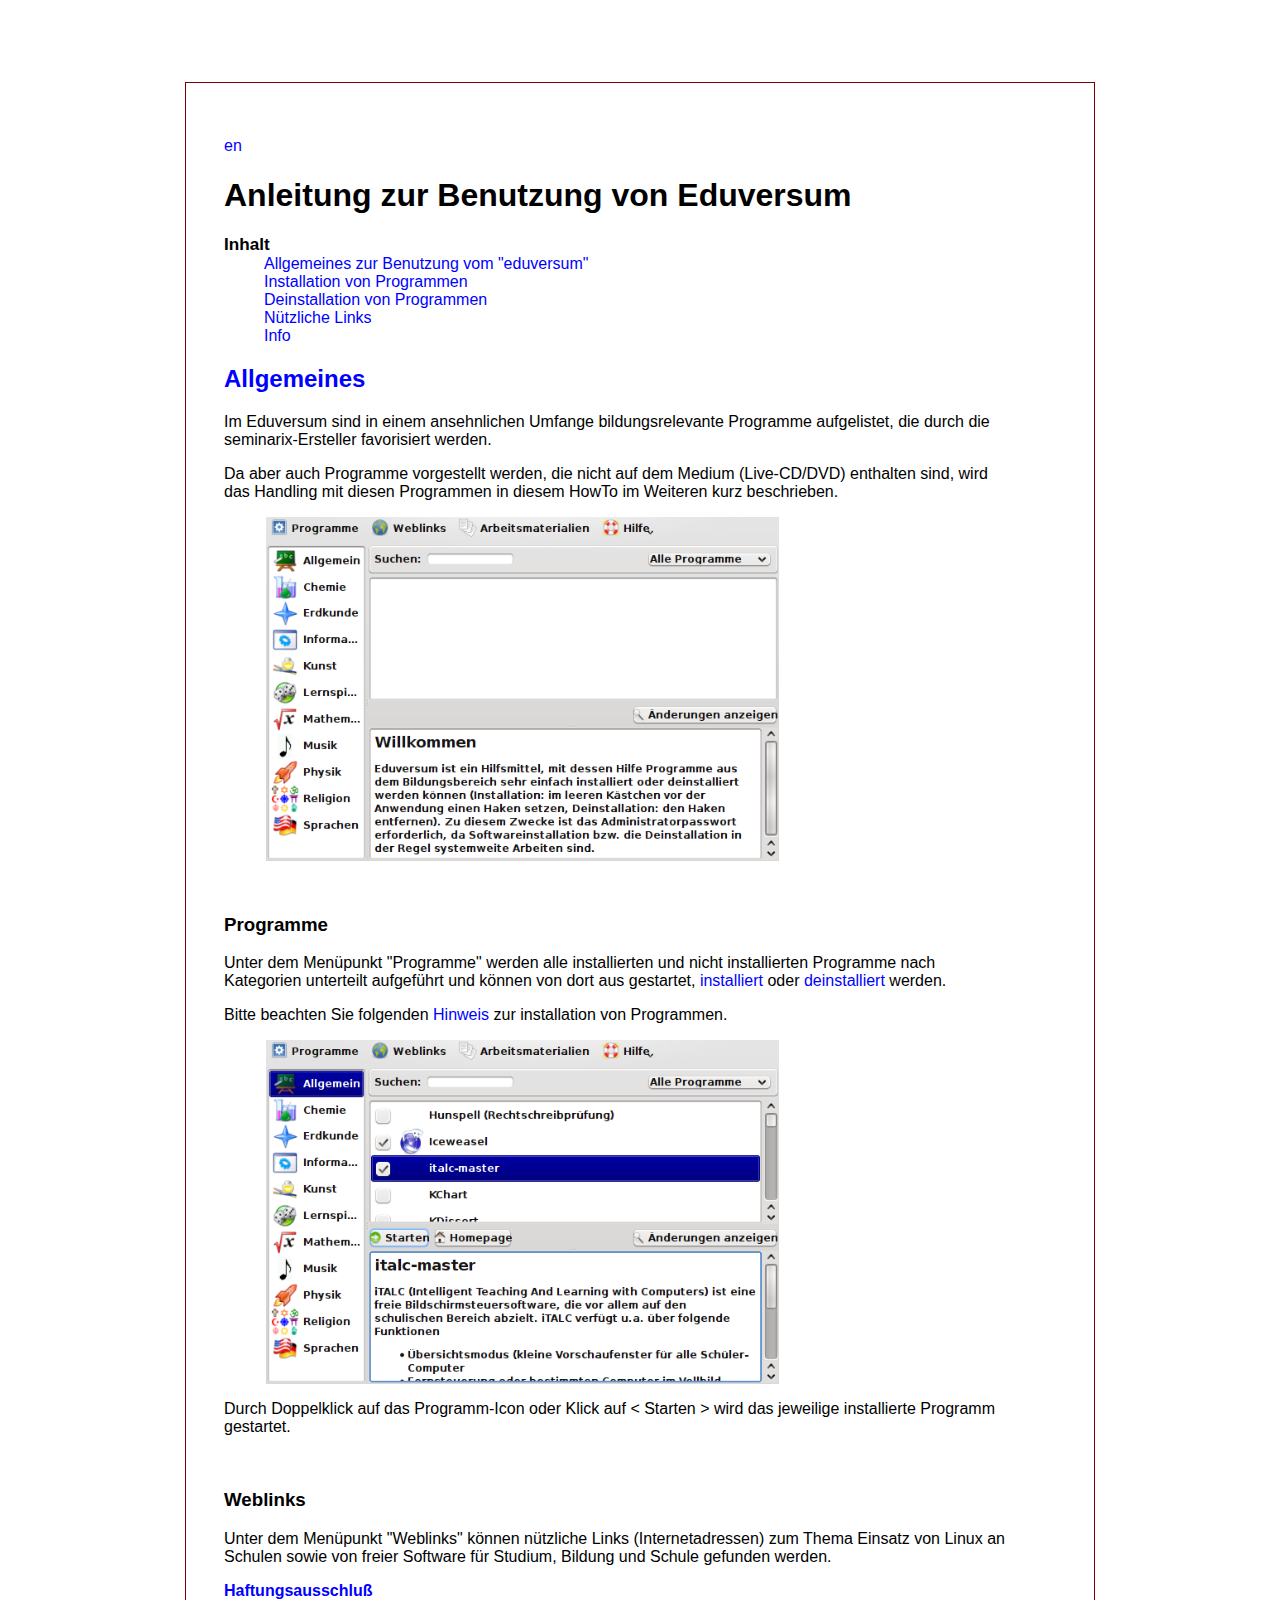
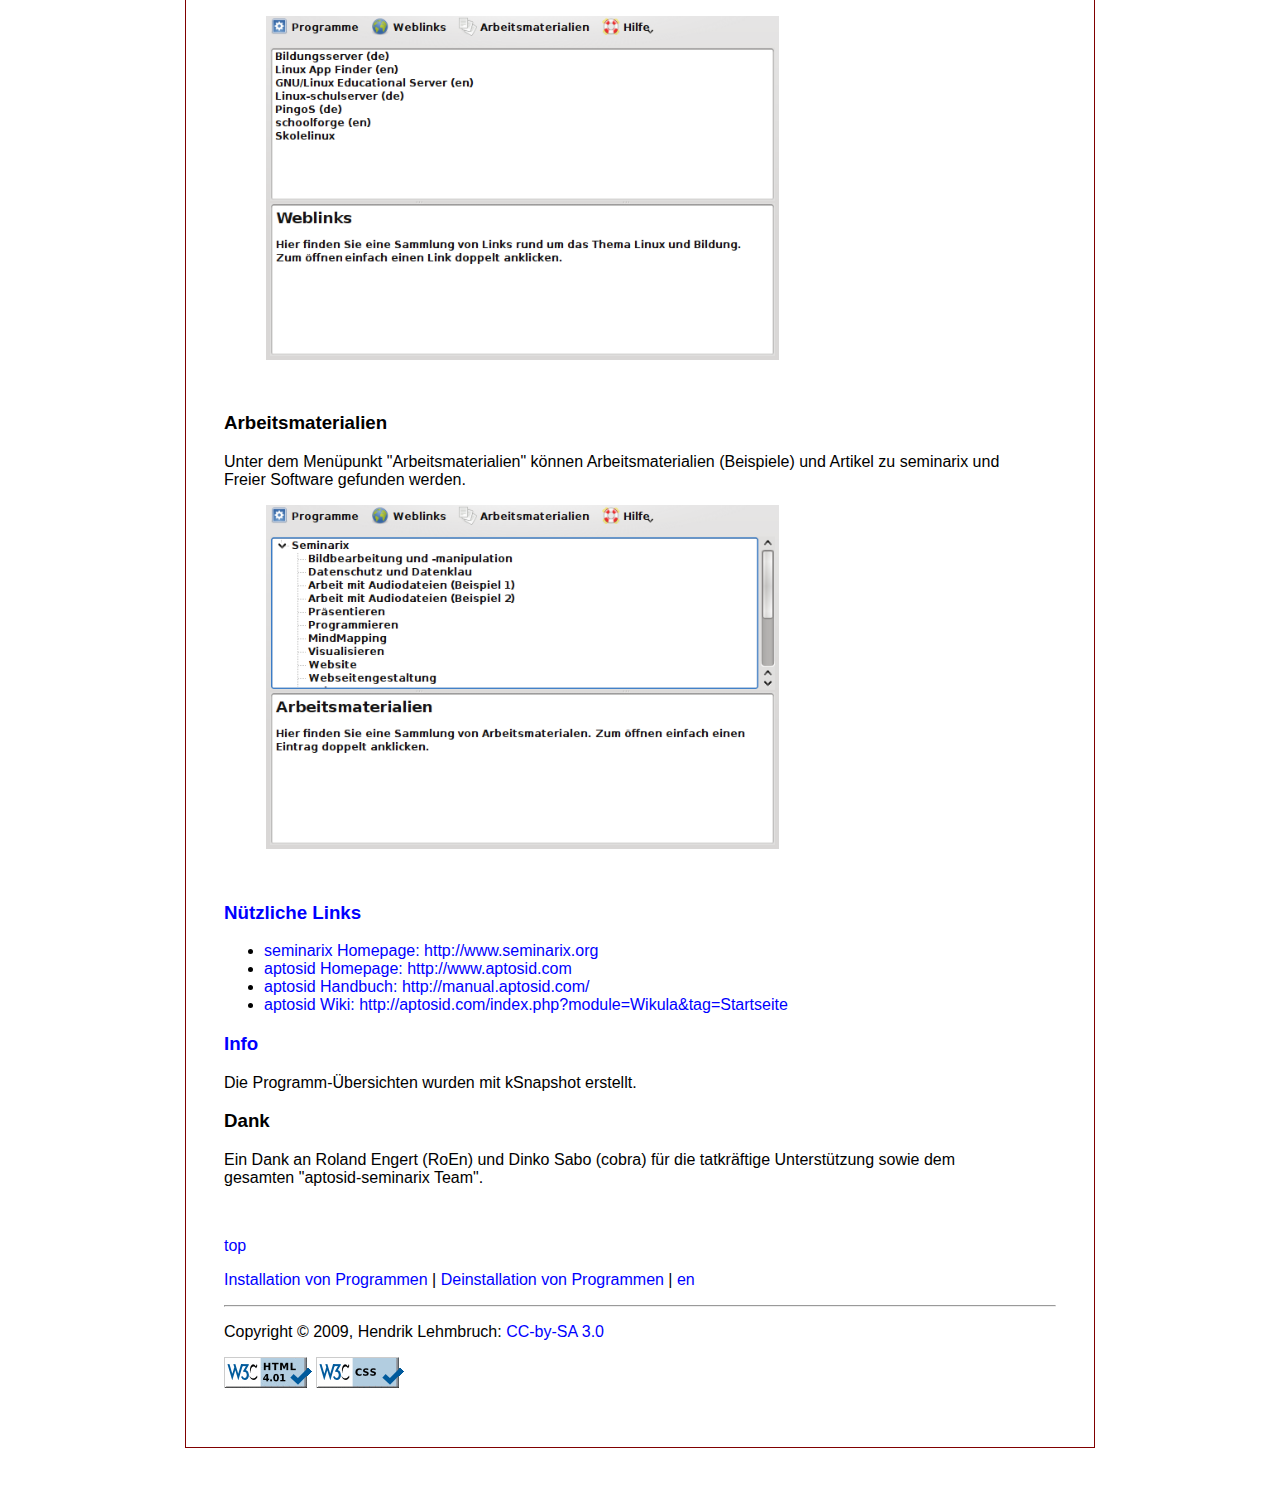
<file: eduversum/doc/benutzung-eduversum-de.html>
<!DOCTYPE HTML PUBLIC "-//W3C//DTD HTML 4.01 Transitional//EN" "http://www.w3.org/TR/html4/loose.dtd">
<html lang="de-DE">
	<head>
		<title>eduversum Hilfe - Allgemein -de-</title>
		<meta http-equiv="content-type" content="text/html; charset=utf-8">
		<link rel="stylesheet" href="./lib/howto.css" type="text/css">
	</head>
	<body>
		<a name="top">&nbsp;</a>
		<div id="page">
		
 		<p><a href="benutzung-eduversum-en.html">en</a></p>

		<h1>Anleitung zur Benutzung von Eduversum </h1>

		<dl>
		<dt class="index">Inhalt</dt>
			<dd><a href="#common" type="text/html">Allgemeines zur Benutzung vom "eduversum"</a></dd>
			<dd><a href="de/eduversum-install-de.html" type="text/html">Installation von Programmen</a></dd>
			<dd><a href="de/eduversum-deinstallation-de.html" type="text/html">Deinstallation von Programmen</a></dd>
			<dd><a href="#links" type="text/html">N&uuml;tzliche Links</a></dd>
			<dd><a href="#info" type="text/html">Info</a></dd>
		</dl>

		<h2><a name="common">Allgemeines</a></h2>

		<p>Im Eduversum sind in einem ansehnlichen Umfange bildungsrelevante Programme aufgelistet, die durch die seminarix-Ersteller favorisiert werden.</p>
		<p>Da aber auch Programme vorgestellt werden, die nicht auf dem Medium (Live-CD/DVD) enthalten sind, wird das Handling mit diesen Programmen in diesem HowTo im Weiteren kurz beschrieben.</p>
		<p class="img"><img src="./pictures/de/eduversum-common-de/eduversum-common-0-de.png" alt="bild eduversum"></p>

		<p>&nbsp;</p>

		<h3>Programme</h3>
		<p>Unter dem Men&uuml;punkt "Programme" werden alle installierten und nicht installierten Programme nach Kategorien unterteilt aufgef&uuml;hrt und k&ouml;nnen von dort aus gestartet, <a href="de/eduversum-install-de.html" type="text/html">installiert</a> oder <a href="de/eduversum-deinstallation-de.html" type="text/html">deinstalliert</a> werden.</p>
		<p>Bitte beachten Sie folgenden <a href="de/eduversum-install-de.html#note">Hinweis</a> zur installation von Programmen.</p>
		<p class="img"><img src="./pictures/de/eduversum-common-de/eduversum-common-01-de.png" alt="eduversum programme"></p>	
		<p>Durch Doppelklick auf das Programm-Icon oder Klick auf &lt;&nbsp;Starten&nbsp;&gt; wird das jeweilige installierte Programm gestartet.</p>

		<p>&nbsp;</p>

		<h3>Weblinks <a name="weblinks">&nbsp;</a></h3>
		<p>Unter dem Menüpunkt "Weblinks" können nützliche Links (Internetadressen) zum Thema Einsatz von Linux an Schulen sowie von freier Software für Studium, Bildung und Schule gefunden werden.</p>
		<p class="bold"><a href="/usr/share/eduversum/weblinks/disclaimer-eduversum-de.html" name="disclaimer" type="text/html">Haftungsausschlu&szlig;</a></p>

		<p class="img"><img src="./pictures/de/eduversum-common-de/eduversum-common-02-de.png" alt="eduversum weblinks"></p>

		<p>&nbsp;</p>

		<h3>Arbeitsmaterialien</h3>
      		<p>Unter dem Men&uuml;punkt "Arbeitsmaterialien" k&ouml;nnen Arbeitsmaterialien (Beispiele) und Artikel zu seminarix und Freier Software gefunden werden.</p>
		<p class="img"><img src="./pictures/de/eduversum-common-de/eduversum-common-03-de.png" alt="eduversum arbeitsmaterialien"></p>

		<p>&nbsp;</p>

		<h3><a name="links">N&uuml;tzliche Links</a></h3>
		<ul>
			<li><a href="http://www.seminarix.org" target="self" name="seminarix homepage" rel="Bookmark">seminarix Homepage: http://www.seminarix.org</a></li>
			<li><a href="http://aptosid.com/index.php?&amp;newlang=deu" target="self" name="aptosid homepage" rel="Bookmark">aptosid Homepage: http://www.aptosid.com</a></li>
			<li><a href="http://manual.aptosid.com/" target="self" name="aptosid manual" rel="Bookmark">aptosid Handbuch: http://manual.aptosid.com/</a></li>
			<li><a href="http://aptosid.com/index.php?module=Wikula&amp;tag=Startseite" target="self" name="aptosid wiki" rel="Bookmark">aptosid Wiki: http://aptosid.com/index.php?module=Wikula&amp;tag=Startseite</a></li>
		</ul>

      		<h3><a name="info">Info</a></h3>
		<p>Die Programm-&Uuml;bersichten wurden mit kSnapshot erstellt.</p>

      		<h3>Dank</h3>
     		 <p>Ein Dank an Roland Engert (RoEn) und Dinko Sabo (cobra) f&uuml;r die tatkr&auml;ftige Unterst&uuml;tzung sowie dem gesamten "aptosid-seminarix Team".</p>
     		 <p>&nbsp;</p>

		<p><a href="#top">top</a></p>

		<p><a href="de/eduversum-install-de.html" type="text/html">Installation von Programmen</a> | <a href="de/eduversum-deinstallation-de.html" type="text/html">Deinstallation von Programmen</a> | <a href="benutzung-eduversum-en.html">en</a></p>

		<hr>
		<p>Copyright &copy; 2009, Hendrik Lehmbruch: <a href="http://creativecommons.org/licenses/by-sa/3.0/de/" target="self" name="creativ- commons lizenz" rel="license">CC-by-SA 3.0</a></p>
		<p><img class="img_w3c" src="./pictures/common/valid-html401-blue.png" alt="Valid HTML 4.01 Transitional">&nbsp;<img class="img_w3c" src="./pictures/common/valid-css-blue.png" alt="CSS ist valide!"></p>
  			
		</div>	
	</body>
</html>
</file>
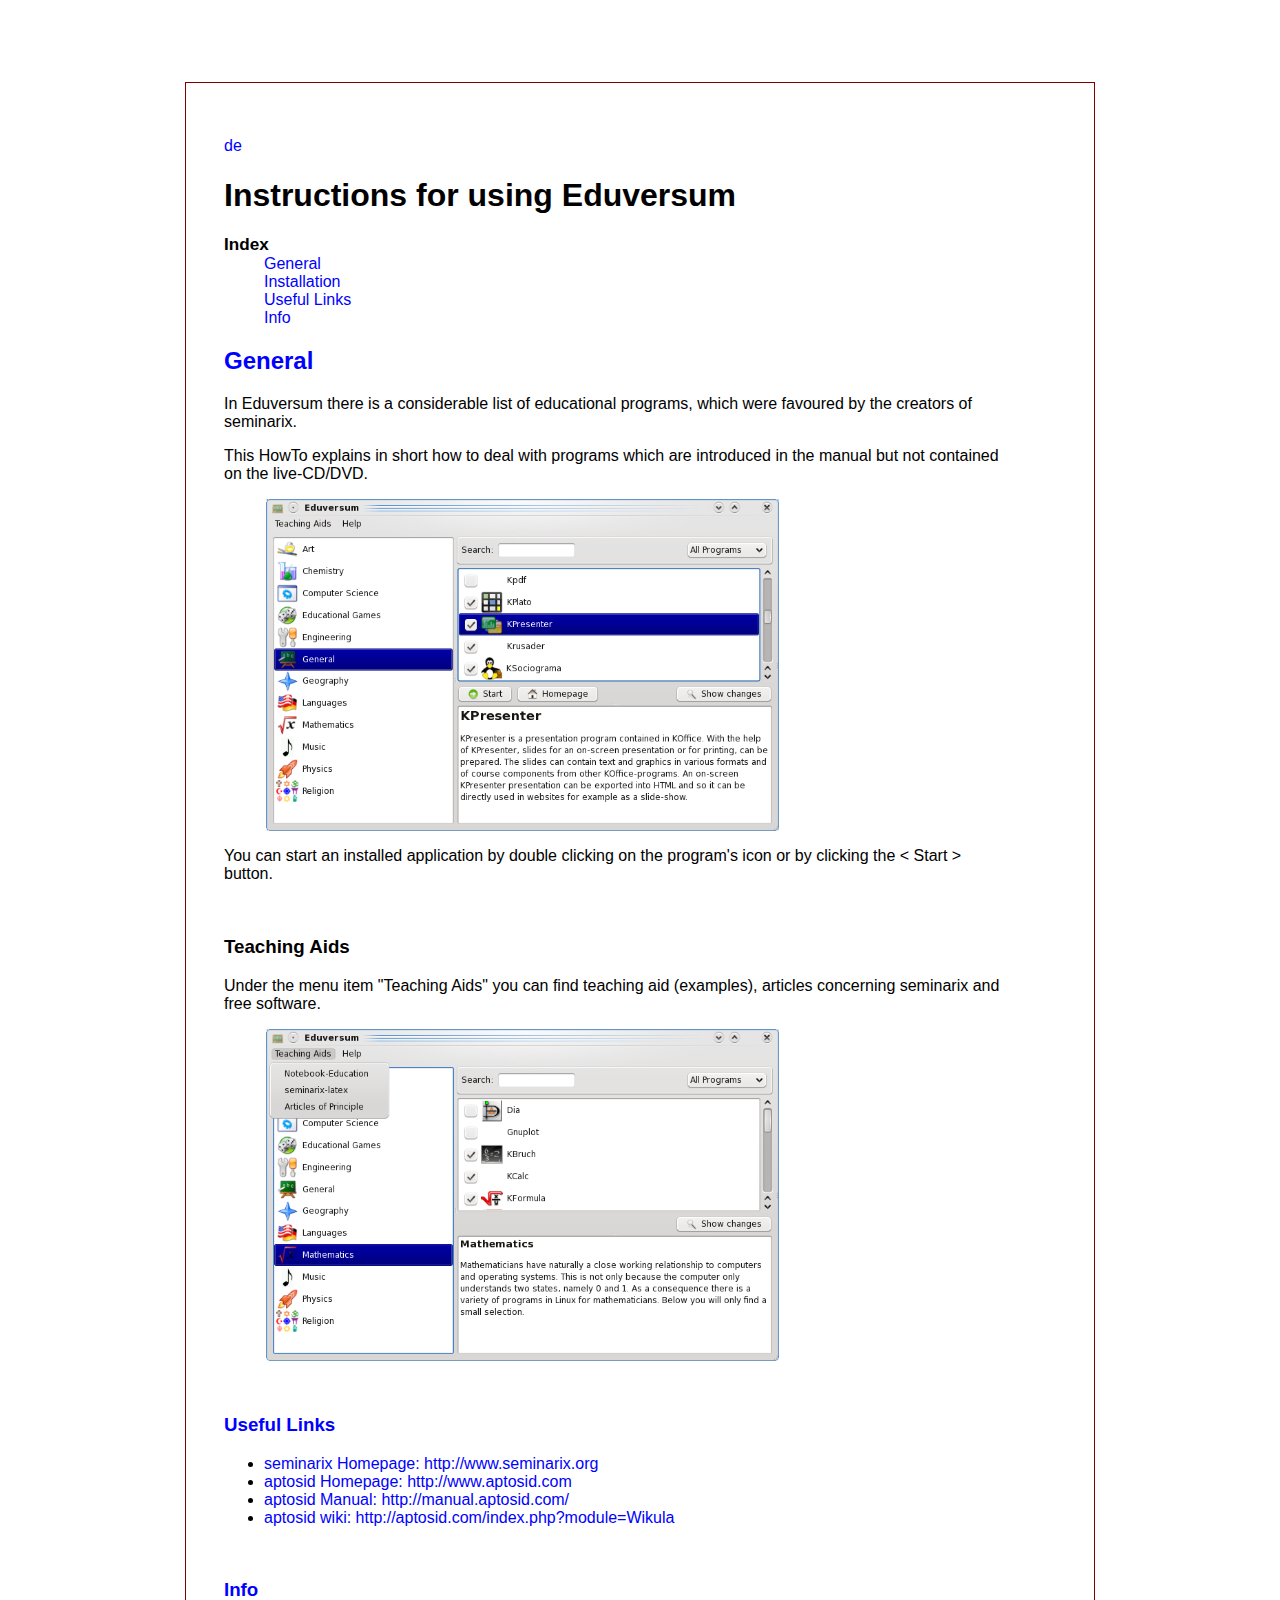
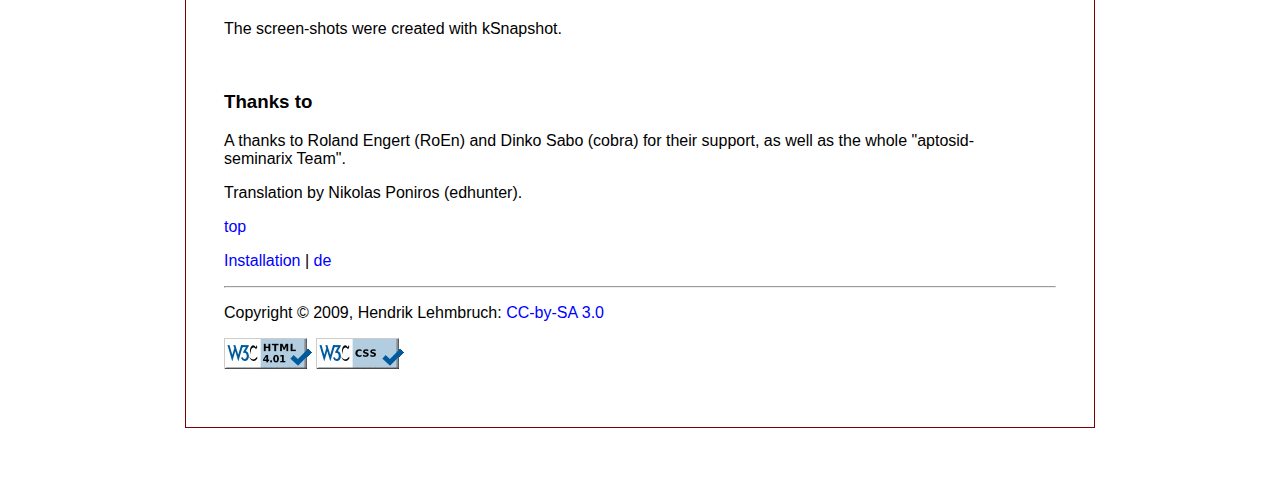
<file: eduversum/doc/benutzung-eduversum-en.html>
<!DOCTYPE HTML PUBLIC "-//W3C//DTD HTML 4.01 Transitional//EN" "http://www.w3.org/TR/html4/loose.dtd">
<html lang="en-US">
	<head>
		<title>How to use the eduversum -en-</title>
		<meta http-equiv="content-type" content="text/html; charset=utf-8">
		<link rel="stylesheet" href="lib/howto.css" type="text/css">
	</head>
	<body>
	<!-- last translation revision by bluewater 07/04/2009 0410 utc-->

		<a name="top">&nbsp;</a>

		<div id="page">

		<p><a href="benutzung-eduversum-de.html">de</a></p>
		<!--h1>Anleitung zur Benutzung von Eduversum </h1-->
		<h1>Instructions for using Eduversum</h1>

		<dl>	
			<dt class="index">Index</dt>
			<!--<dd><a href="#common" type="text/html">Allgemeines zur Benutzung vom "eduversum"</a></dd>-->
			<dd><a href="#common" type="text/html">General</a></dd>
			<!--<dd><a href="de/eduversum-install-de.html" type="text/html">Installation</a></dd>-->
			<dd><a href="en/eduversum-install-en.html" type="text/html">Installation</a></dd>
			<!--<dd><a href="de/eduversum-deinstallation-de.html" type="text/html">Deinstallation von Programmen</a></dd>-->
			<!--<dd><a href="#links" type="text/html">N&uuml;tzliche Links</a></dd>-->
			<dd><a href="#links" type="text/html">Useful Links</a></dd>
			<dd><a href="#info" type="text/html">Info</a></dd>
		</dl>

		<!--h2>Allgemeines</h2-->
		<h2><a name="common">General</a></h2>
		<!--p>Im Eduversum sind in einem ansehnlichen Umfange bildungsrelevante Programme aufgelistet, die durch die seminarix-Ersteller favorisiert werden. </p-->
		<p>In Eduversum there is a considerable list of educational programs, which were favoured by the creators of seminarix.</p>

		<!--p>Da aber auch Programme vorgstellt werden, die nicht auf der Live-CD enthalten sind, wird das Handling mit diesen Programmen in diesem HowTo im Weiteren kurz beschrieben. <p-->
		<p>This HowTo explains in short how to deal with programs which are introduced in the manual but not contained on the live-CD/DVD. <p>

		<p class="img"><img src="./pictures/en/eduversum-common-en/eduversum-common-0-en.png" alt="picture eduversum"></p>
		<!--p>Durch Doppelklick auf das Programm-Icon oder Klick auf &lt;&nbsp;Starten&nbsp;&gt; wird das jeweilige installierte Programm gestartet. </p-->
		<p>You can start an installed application by double clicking on the program's icon or by clicking the &lt;&nbsp;Start&nbsp;&gt; button. </p>
		<p>&nbsp;</p>

		<!--h3>Arbeitsmaterialien</h3-->
     		<h3>Teaching Aids</h3>

		<!--p>Unter dem Men&uuml;punkt "Arbeitsmaterialien" k&ouml;nnen Arbeitsmaterialien (Beispiele), Artikel zu seminarix und Freier Software gefunden werden.</p-->
		<p>Under the menu item "Teaching Aids" you can find teaching aid (examples), articles concerning seminarix and free software.</p>
		<p class="img"><img src="./pictures/en/eduversum-common-en/eduversum-common-01-en.png" alt="eduversum start"></p>
		<p>&nbsp;</p>
 			
		
		<h3><a name="links">Useful Links</a></h3>
		<ul>
			<li><a href="http://www.seminarix.org" target="self" name="seminarix homepage" rel="Bookmark">seminarix Homepage: http://www.seminarix.org</a></li>
			<li><a href="http://aptosid.com" target="self" name="aptosid homepage" rel="Bookmark">aptosid Homepage: http://www.aptosid.com</a></li>
			<li><a href="http://manual.aptosid.com/" target="self" name="aptosid manual" rel="Bookmark">aptosid Manual: http://manual.aptosid.com/</a></li>
			<li><a href="http://aptosid.com/index.php?module=Wikula" target="self" name="aptosid wiki" rel="Bookmark">aptosid wiki: http://aptosid.com/index.php?module=Wikula</a></li>
		</ul>
			<p>&nbsp;</p>

     		 <h3><a name="info">Info</a></h3>
			<!--p>Die Programm-&Uuml;bersichten wurden mit kSnapshot erstellt.</p-->
			<p>The screen-shots were created with kSnapshot.</p>
       		<p>&nbsp;</p>

      		<h3>Thanks to</h3>
      		<!--p>Ein dank an Roland Engert (RoEn) und Dinko Sabo (cobra) f&uuml;r die tatkr&auml;ftige Unterst&uuml;tzung, sowie dem ganzen "aptosid-seminarix Team".</p-->
      		<p>A thanks to Roland Engert (RoEn) and Dinko Sabo (cobra) for their support, as well as the whole "aptosid-seminarix Team".</p>
      		<p>Translation by Nikolas Poniros (edhunter).</p>

      		<p><a href="#top">top</a></p>

		<p><a href="en/eduversum-install-en.html" type="text/html">Installation</a> | <!--<a href="en/eduversum-deinstallation-en.html" type="text/html">Deinstallation</a> |--> <a href="benutzung-eduversum-de.html">de</a></p>

		<hr>
		<p>Copyright &copy; 2009, Hendrik Lehmbruch: <a href="http://creativecommons.org/licenses/by-sa/3.0/de/" target="self" name="creativ- commons lizenz" rel="license">CC-by-SA 3.0</a></p>
		<p><img class="img_w3c" src="./pictures/common/valid-html401-blue.png" alt="Valid HTML 4.01 Transitional">&nbsp;<img class="img_w3c" src="./pictures/common/valid-css-blue.png" alt="CSS ist valide!"></p>
  			
		</div>	
	</body>
</html>
</file>
<file: eduversum/doc/lib/howto.css>
/* howto.css für benutzung-eduversum.html */

body {
font-family : Verdana, Helvetica, Arial, sans-serif;
color : black;
background-position : center;
text-align : center;
margin : 0 auto;
padding : 5% 0;
max-width : 100%;
}

div#page {
text-align : left;
margin : 0 auto;
padding : 3%;
background-color : #ffffff;
width : 65%;
border:thin solid #800000;
}

p {
max-width : 95%;
}

a {
text-decoration: none;
color : blue;
background-color : inherit;
border : 0;
}

dt.index {
font-weight : bold;
font-size : 107%;
}

p.itl {
font-style : italic;
}

p.red {
color : red;
background-color : inherit; 
}

p.bold { font-weight : bold;}

img {
max-width : 65%;
border : 0;
}

p.img {margin-left : 5%;}

img.img_w3c { max-width : 100%;}

hr {color : #800000;
    background-color : inherit;
}
</file>
